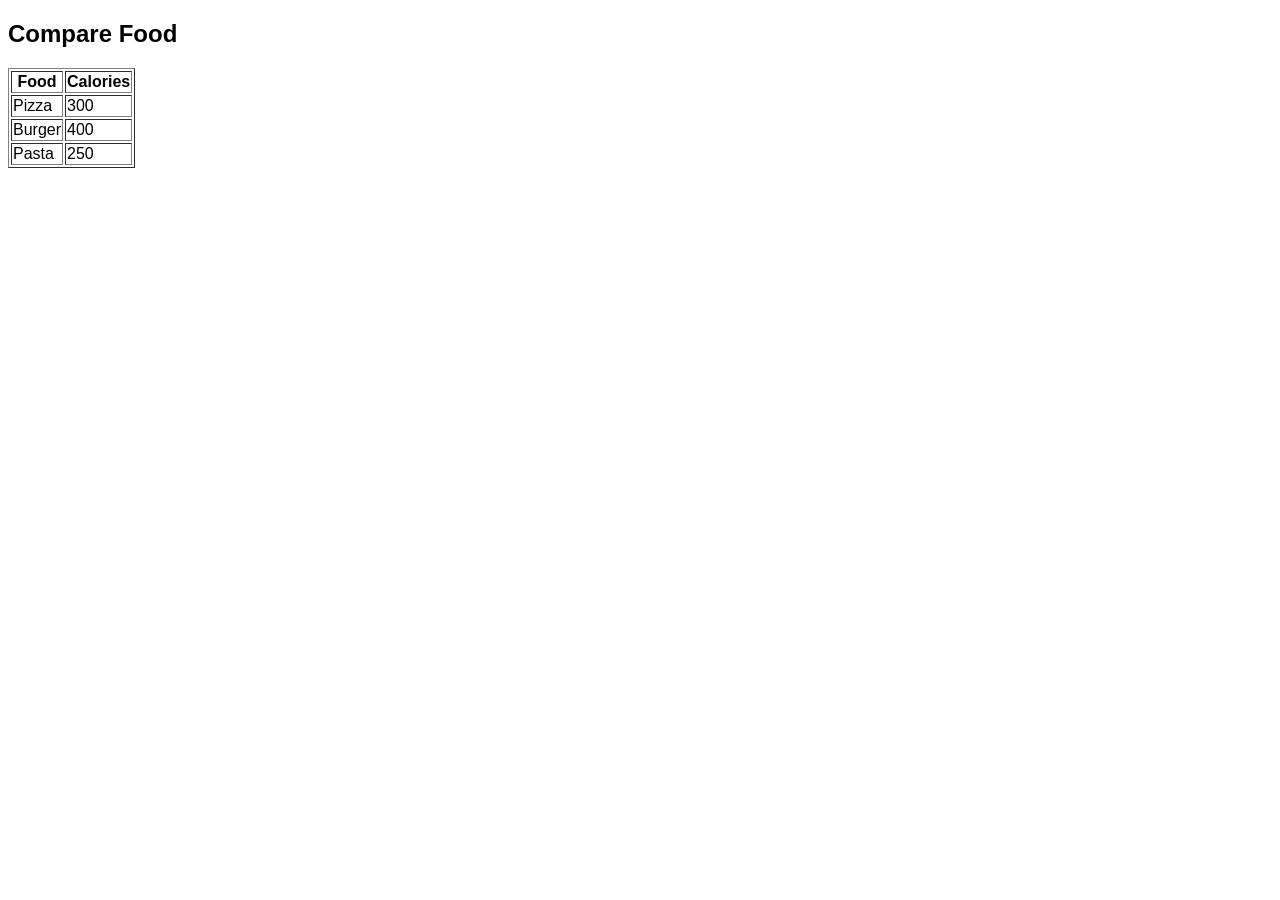
<file: compare.html>
<!DOCTYPE html>
<html>
<head>
<title>Compare</title>
<link rel="stylesheet" href="css/style.css">
</head>
<body>

<h2>Compare Food</h2>

<table border="1">
<tr>
<th>Food</th>
<th>Calories</th>
</tr>

<tr>
<td>Pizza</td>
<td>300</td>
</tr>

<tr>
<td>Burger</td>
<td>400</td>
</tr>

<tr>
<td>Pasta</td>
<td>250</td>
</tr>
</table>

</body>
</html>
</file>
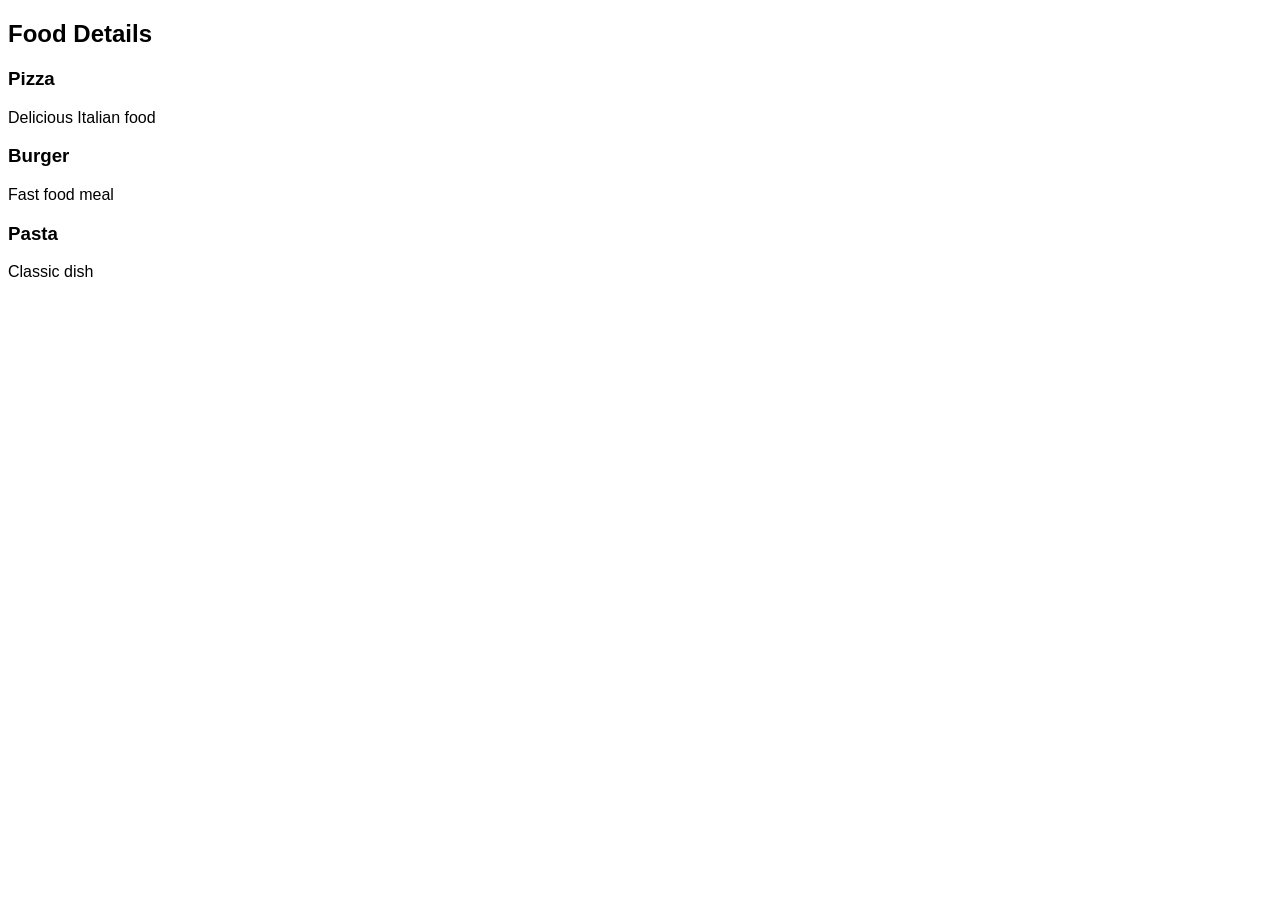
<file: details.html>
<!DOCTYPE html>
<html>
<head>
<title>Details</title>
<link rel="stylesheet" href="css/style.css">
</head>
<body>

<h2>Food Details</h2>

<h3>Pizza</h3>
<p>Delicious Italian food</p>

<h3>Burger</h3>
<p>Fast food meal</p>

<h3>Pasta</h3>
<p>Classic dish</p>

</body>
</html>
</file>
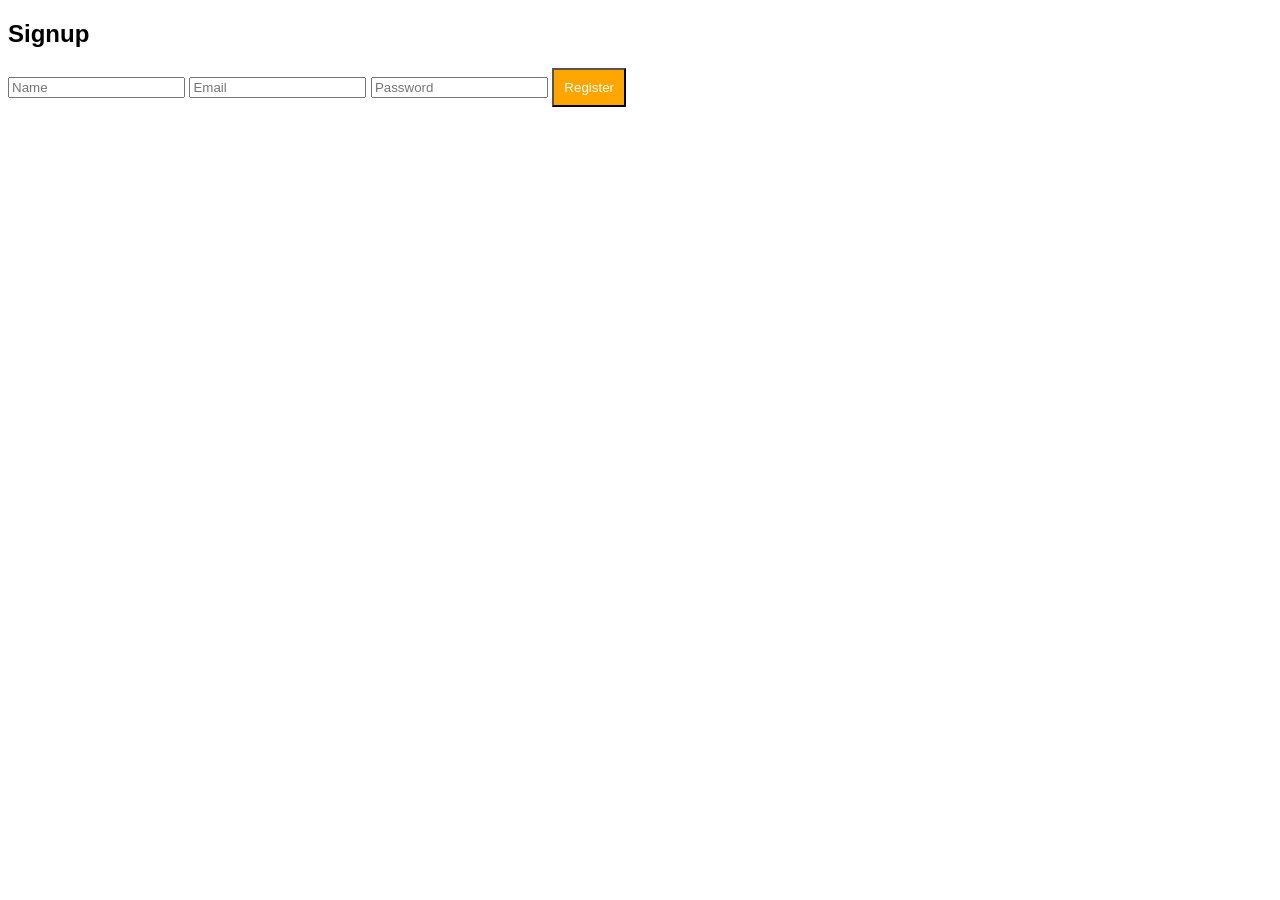
<file: signup.html>
<!DOCTYPE html>
<html>
<head>
<title>Signup</title>
<link rel="stylesheet" href="css/style.css">
</head>
<body>

<h2>Signup</h2>

<form>
<input type="text" placeholder="Name">
<input type="email" placeholder="Email">
<input type="password" placeholder="Password">
<button>Register</button>
</form>

</body>
</html>
</file>
<file: css/style.css>
body {
font-family: Arial;
background-color: white;
}

nav a {
margin: 10px;
text-decoration: none;
color: black;
}

button {
background-color: orange;
color: white;
padding: 10px;
}

.dark {
background-color: black;
color: white;
}
</file>
